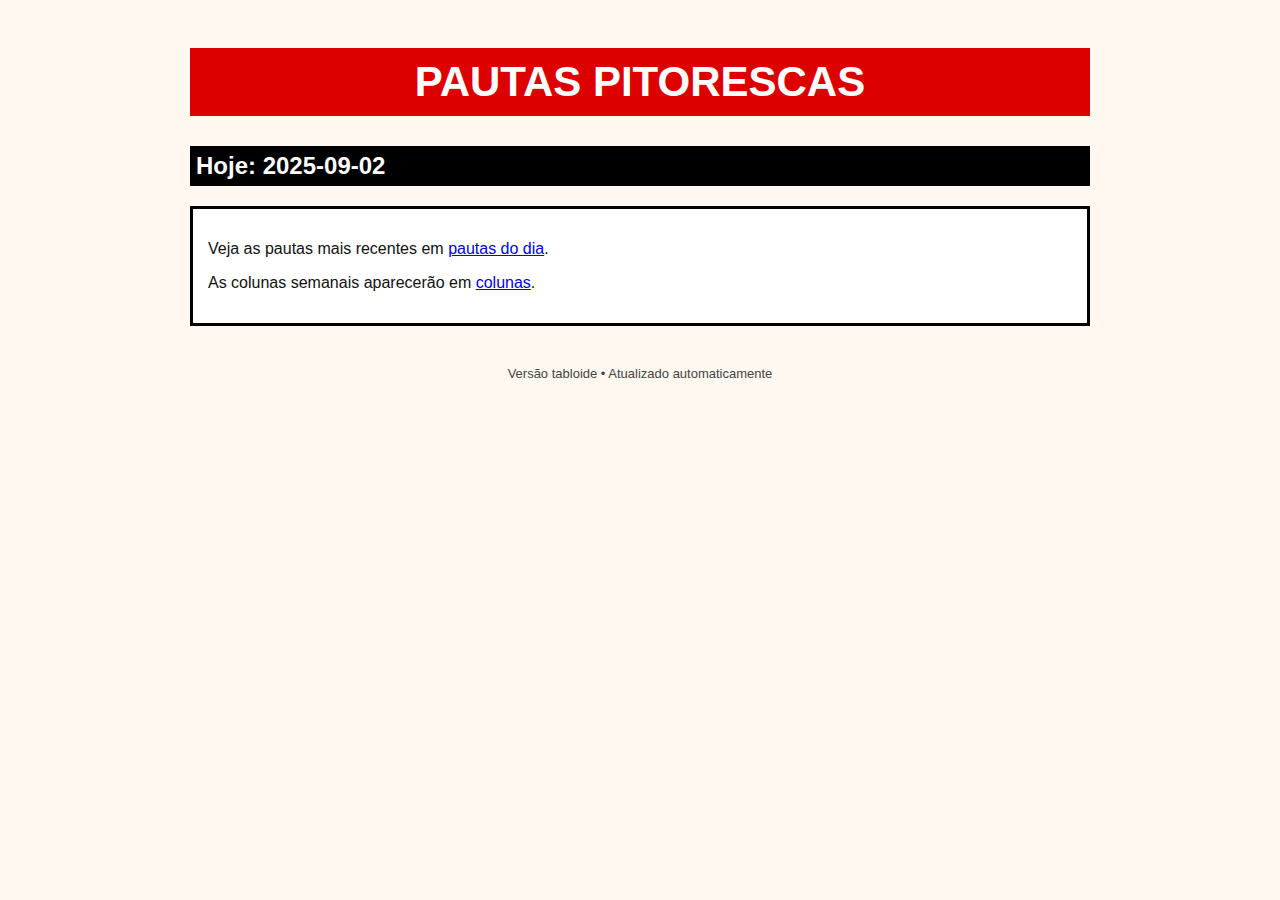
<file: docs/index.html>
<!doctype html>
<html><head><meta charset='utf-8'><title>Pautas Pitorescas</title>
<link rel="stylesheet" href="style.css"></head>
<body>
<h1>Pautas Pitorescas</h1>
<h2>Hoje: 2025-09-02</h2>
<div class='card'>
  <p>Veja as pautas mais recentes em <a href='posts/2025-09-02.html'>pautas do dia</a>.</p>
  <p>As colunas semanais aparecerão em <a href='colunas/'>colunas</a>.</p>
</div>
<footer>Versão tabloide • Atualizado automaticamente</footer>
</body></html>
</file>
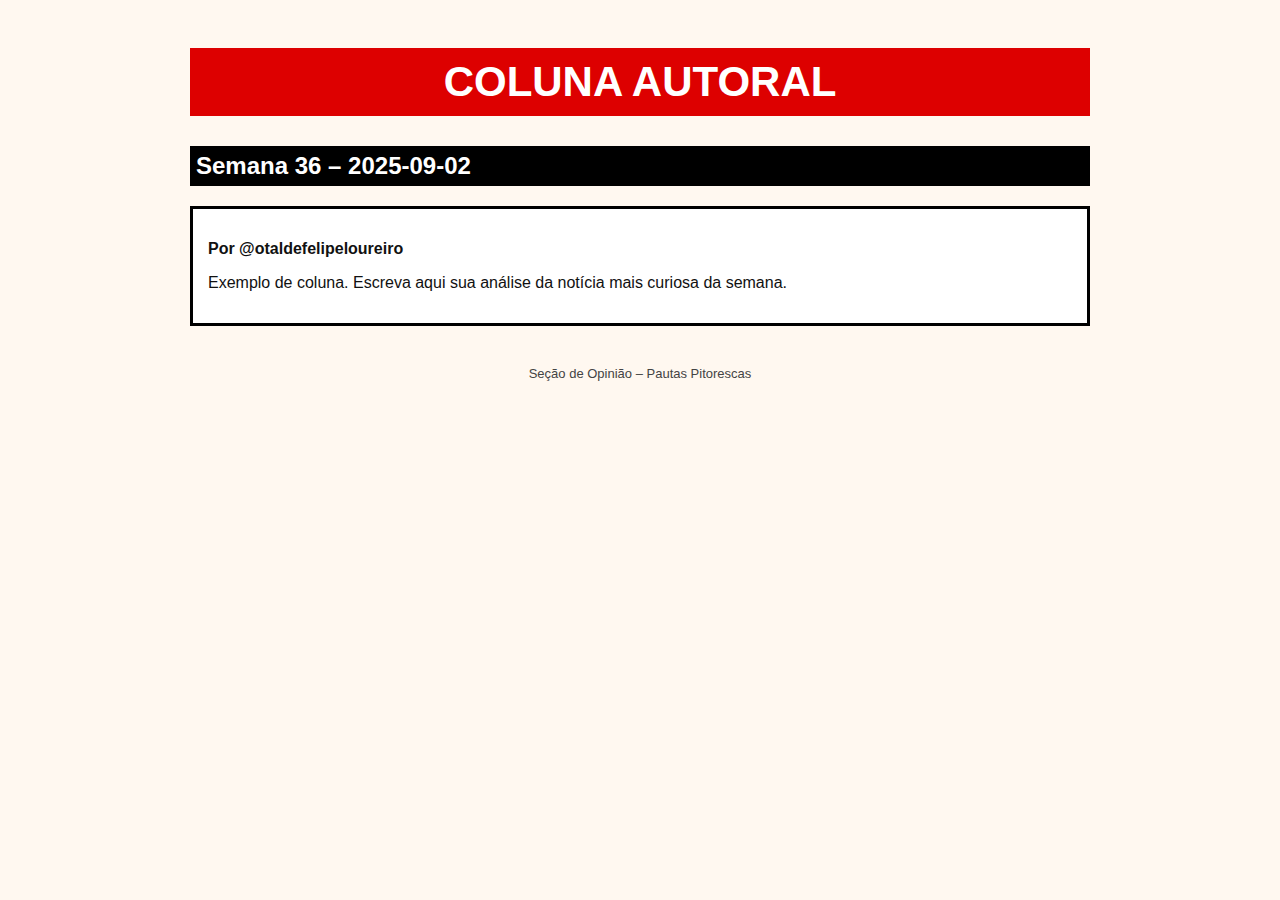
<file: docs/colunas/2025-W36.html>
<!doctype html>
<html><head><meta charset='utf-8'><title>Coluna 2025-W36</title>
<link rel="stylesheet" href="../style.css"></head>
<body>
<h1>Coluna Autoral</h1>
<h2>Semana 36 – 2025-09-02</h2>
<div class='card'>
  <p><strong>Por @otaldefelipeloureiro</strong></p>
  <p>Exemplo de coluna. Escreva aqui sua análise da notícia mais curiosa da semana.</p>
</div>
<footer>Seção de Opinião – Pautas Pitorescas</footer>
</body></html>
</file>
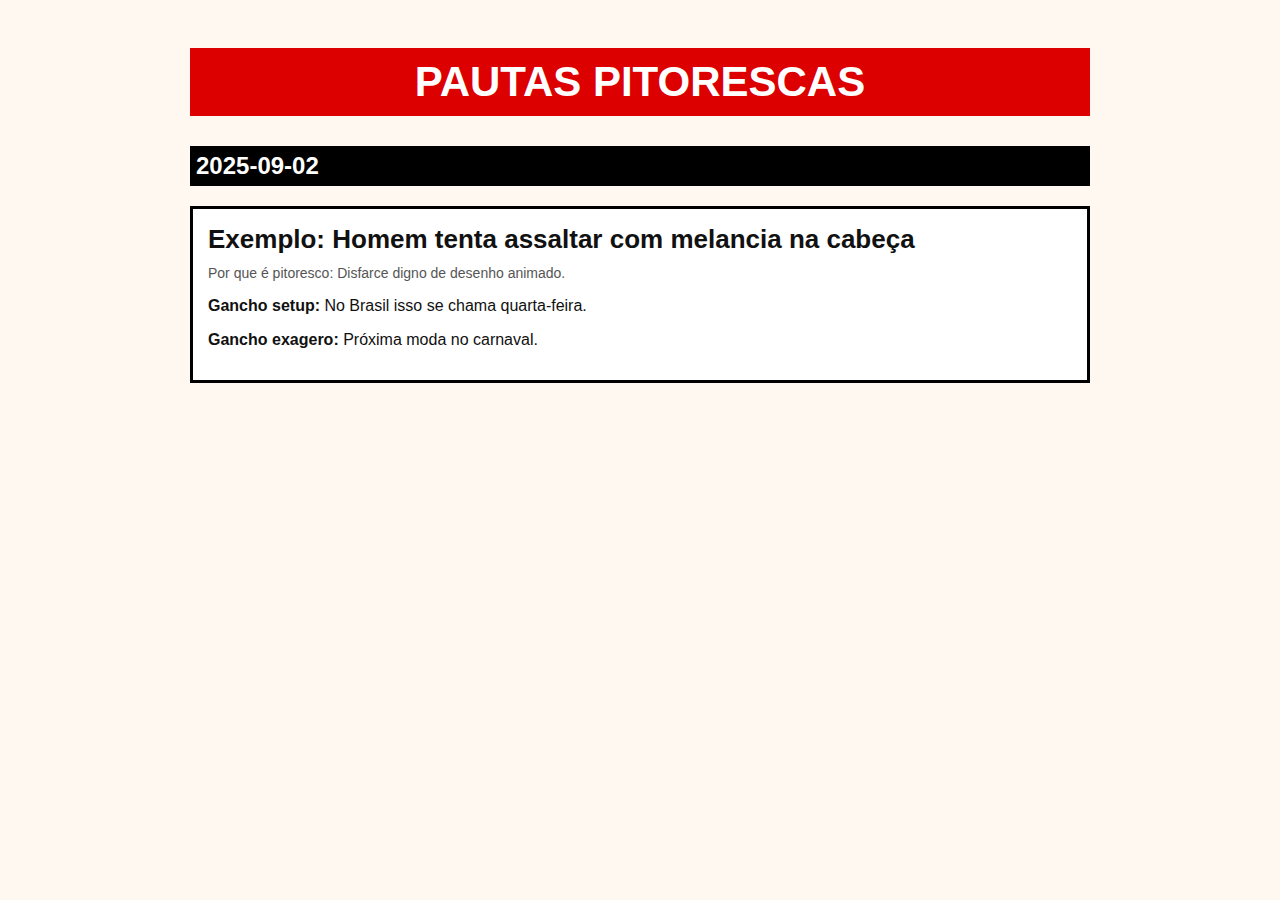
<file: docs/posts/2025-09-02.html>
<!doctype html>
<html><head><meta charset='utf-8'><title>Pautas de 2025-09-02</title>
<link rel="stylesheet" href="../style.css"></head>
<body>
<h1>Pautas Pitorescas</h1>
<h2>2025-09-02</h2>
<div class='card'>
  <h3>Exemplo: Homem tenta assaltar com melancia na cabeça</h3>
  <div class='meta'>Por que é pitoresco: Disfarce digno de desenho animado.</div>
  <p><b>Gancho setup:</b> No Brasil isso se chama quarta-feira.</p>
  <p><b>Gancho exagero:</b> Próxima moda no carnaval.</p>
</div>
</body></html>
</file>
<file: docs/style.css>
body {
  font-family: Impact, Haettenschweiler, 'Arial Black', sans-serif;
  background: #fff8f0;
  color: #111;
  max-width: 900px;
  margin: auto;
  padding: 20px;
}
h1 {
  background: #d00;
  color: #fff;
  padding: 10px;
  text-transform: uppercase;
  text-align: center;
  font-size: 42px;
  margin-bottom: 20px;
}
h2 {
  background: #000;
  color: #fff;
  padding: 6px;
  font-size: 24px;
  margin-top: 30px;
}
.card {
  border: 3px solid #000;
  margin: 15px 0;
  padding: 15px;
  background: #fff;
}
.card h3 {
  font-size: 26px;
  margin: 0 0 10px;
}
.meta {
  font-size: 14px;
  color: #555;
  margin-bottom: 10px;
}
footer {
  margin-top: 40px;
  font-size: 13px;
  text-align: center;
  color: #444;
}
</file>
